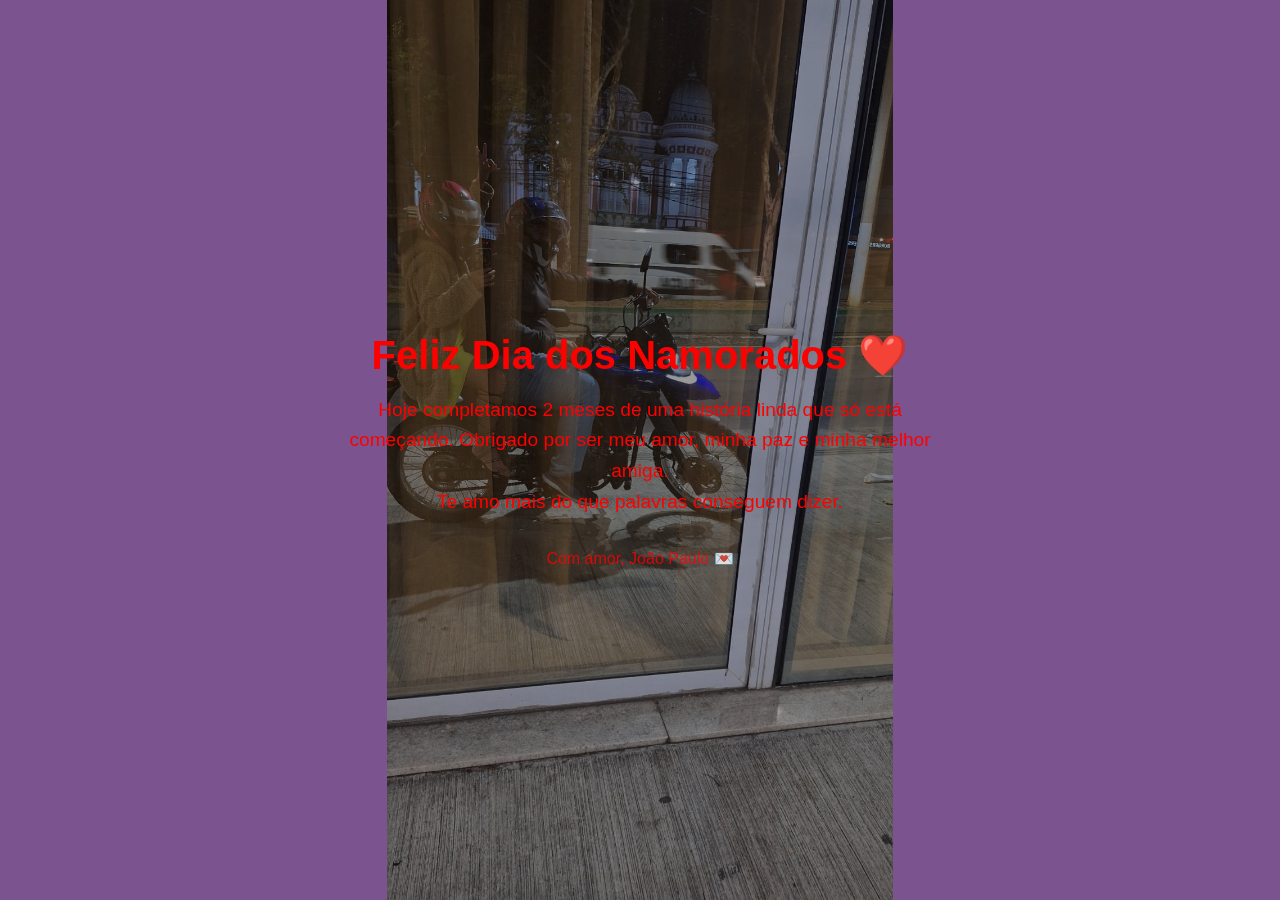
<file: index.html>
<!DOCTYPE html>
<html lang="pt-BR">
<head>
  <meta charset="UTF-8" />
  <meta name="viewport" content="width=device-width, initial-scale=1.0" />
  <title>Feliz Dia dos Namorados ❤️</title>
  <link rel="stylesheet" href="style.css" />
</head>
<body>
  <div class="slideshow">
    <img src="imagens/img1.jpeg" class="slide active" />
    <img src="imagens/img2.jpeg" class="slide" />
    <img src="imagens/img3.jpeg" class="slide" />
    <img src="imagens/img4.jpeg" class="slide" />
    <img src="imagens/img5.jpeg" class="slide" />
    <img src="imagens/img6.jpeg" class="slide" />
    <img src="imagens/img7.jpeg" class="slide" />
    <img src="imagens/img8.jpeg" class="slide" />
    <img src="imagens/img9.jpeg" class="slide" />
    <img src="imagens/img10.jpeg" class="slide" />
    <img src="imagens/img11.jpeg" class="slide" />
    <img src="imagens/img12.jpeg" class="slide" />
    <img src="imagens/img13.jpeg" class="slide" />
    <img src="imagens/img14.jpeg" class="slide" />
    <img src="imagens/img15.jpeg" class="slide" />
    <img src="imagens/img16.jpeg" class="slide" />
    <img src="imagens/img17.jpeg" class="slide" />

  </div>

  <div class="overlay">
    <div class="content">
      <h1>Feliz Dia dos Namorados ❤️</h1>
      <p>
        Hoje completamos 2 meses de uma história linda que só está começando.
        Obrigado por ser meu amor, minha paz e minha melhor amiga. <br />
        Te amo mais do que palavras conseguem dizer.
      </p>
      <span class="assinatura">Com amor, João Paulo 💌</span>
    </div>
  </div>

  <script src="script.js"></script>
</body>
</html>
</file>
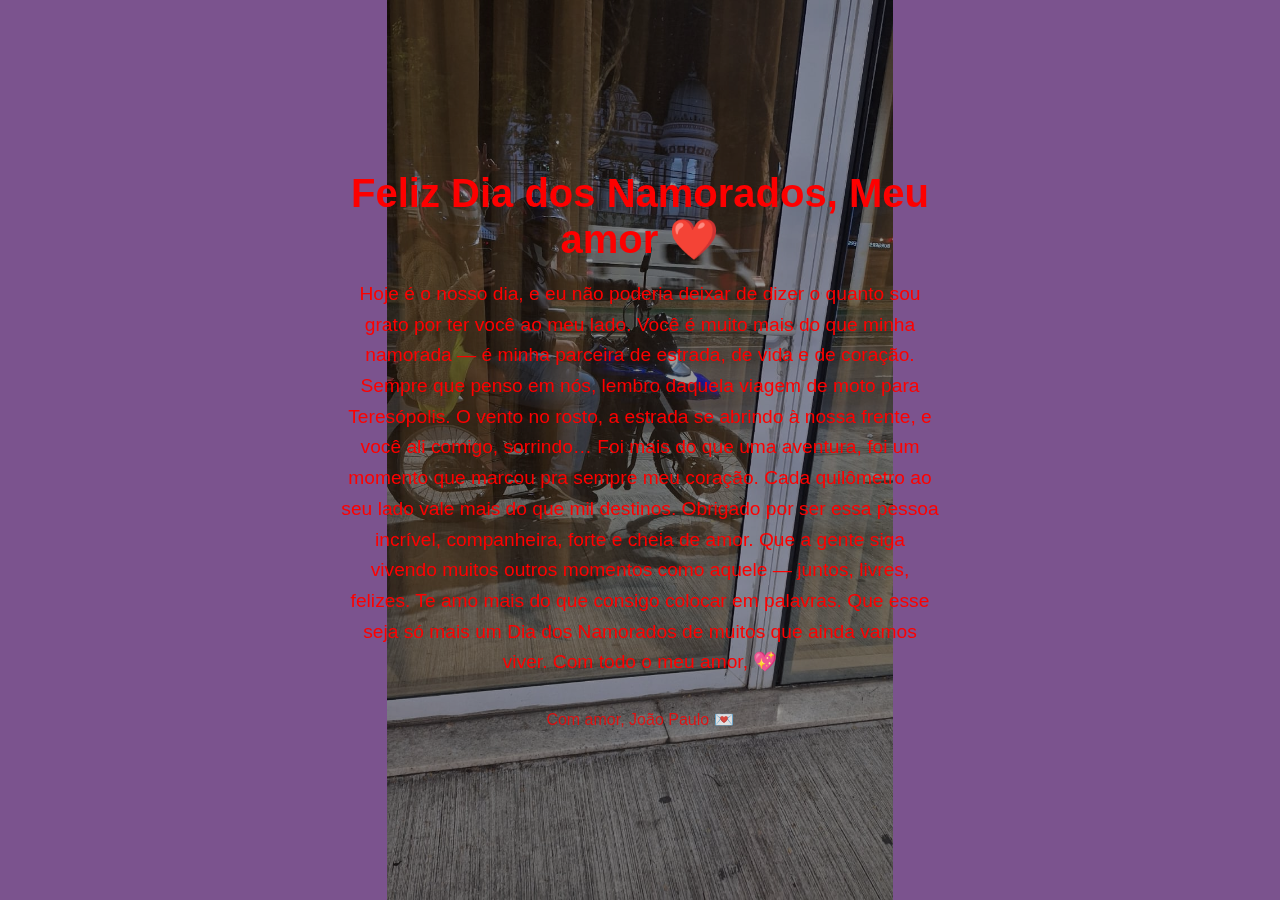
<file: surpresa.html>
<!DOCTYPE html>
<html lang="pt-BR">
<head>
  <meta charset="UTF-8" />
  <meta name="viewport" content="width=device-width, initial-scale=1.0" />
  <title>Feliz Dia dos Namorados ❤️</title>
  <link rel="stylesheet" href="style.css" />
</head>
<body>
  <div class="slideshow">
    <img src="imagens/img1.jpeg" class="slide active" />
    <img src="imagens/img2.jpeg" class="slide" />
    <img src="imagens/img3.jpeg" class="slide" />
    <img src="imagens/img4.jpeg" class="slide" />
    <img src="imagens/img5.jpeg" class="slide" />
    <img src="imagens/img6.jpeg" class="slide" />
    <img src="imagens/img7.jpeg" class="slide" />
    <img src="imagens/img8.jpeg" class="slide" />
    <img src="imagens/img9.jpeg" class="slide" />
    <img src="imagens/img10.jpeg" class="slide" />
    <img src="imagens/img11.jpeg" class="slide" />
    <img src="imagens/img12.jpeg" class="slide" />
    <img src="imagens/img13.jpeg" class="slide" />
    <img src="imagens/img14.jpeg" class="slide" />
    <img src="imagens/img15.jpeg" class="slide" />
    <img src="imagens/img16.jpeg" class="slide" />
    <img src="imagens/img17.jpeg" class="slide" />

  </div>

  <div class="overlay">
    <div class="content">
      <h1>Feliz Dia dos Namorados, Meu amor ❤️</h1>
      <p>
        Hoje é o nosso dia, e eu não poderia deixar de dizer o quanto sou grato por ter você ao meu lado. Você é muito mais do que minha namorada — 
        é minha parceira de estrada, de vida e de coração.

Sempre que penso em nós, lembro daquela viagem de moto para Teresópolis. 
O vento no rosto, a estrada se abrindo à nossa frente, e você ali comigo, sorrindo… Foi mais do que uma aventura, 
foi um momento que marcou pra sempre meu coração. Cada quilômetro ao seu lado vale mais do que mil destinos.

Obrigado por ser essa pessoa incrível, companheira, forte e cheia de amor. Que a gente siga vivendo muitos outros momentos como aquele — juntos, livres, felizes.

Te amo mais do que consigo colocar em palavras. Que esse seja só mais um Dia dos Namorados de muitos que ainda vamos viver.

Com todo o meu amor,
💖
      </p>
      <span class="assinatura">Com amor, João Paulo 💌</span>
    </div>
  </div>

  <script src="script.js"></script>
</body>
</html>
</file>
<file: style.css>
* {
  margin: 0;
  padding: 0;
  box-sizing: border-box;
}

body, html {
  height: 100%;
  font-family: 'Arial', sans-serif;
  overflow: hidden;
}

.slideshow {
  position: fixed;
  width: 100%;
  height: 100%;
  z-index: -1;
}

.slide {
  position: absolute;
  width: 100%;
  height: 100%;
  object-fit: contain;
  background-color: #cd8aec; 
  opacity: 0;
  transition: opacity 1.5s ease-in-out;
  filter: brightness(0.6);
}


.slide.active {
  opacity: 1;
}

.overlay {
  display: flex;
  align-items: center;
  justify-content: center;
  height: 100%;
  padding: 20px;
  text-align: center;
  color: #fd0000;
}

.content {
  max-width: 600px;
  animation: fadeIn 3s ease-in-out;
}

h1 {
  font-size: 2.5rem;
  margin-bottom: 1rem;
}

p {
  font-size: 1.2rem;
  line-height: 1.6;
}

.assinatura {
  display: block;
  margin-top: 2rem;
  font-size: 1rem;
  opacity: 0.8;
}

@keyframes fadeIn {
  from { opacity: 0; transform: translateY(10px); }
  to { opacity: 1; transform: translateY(0); }
}
</file>
